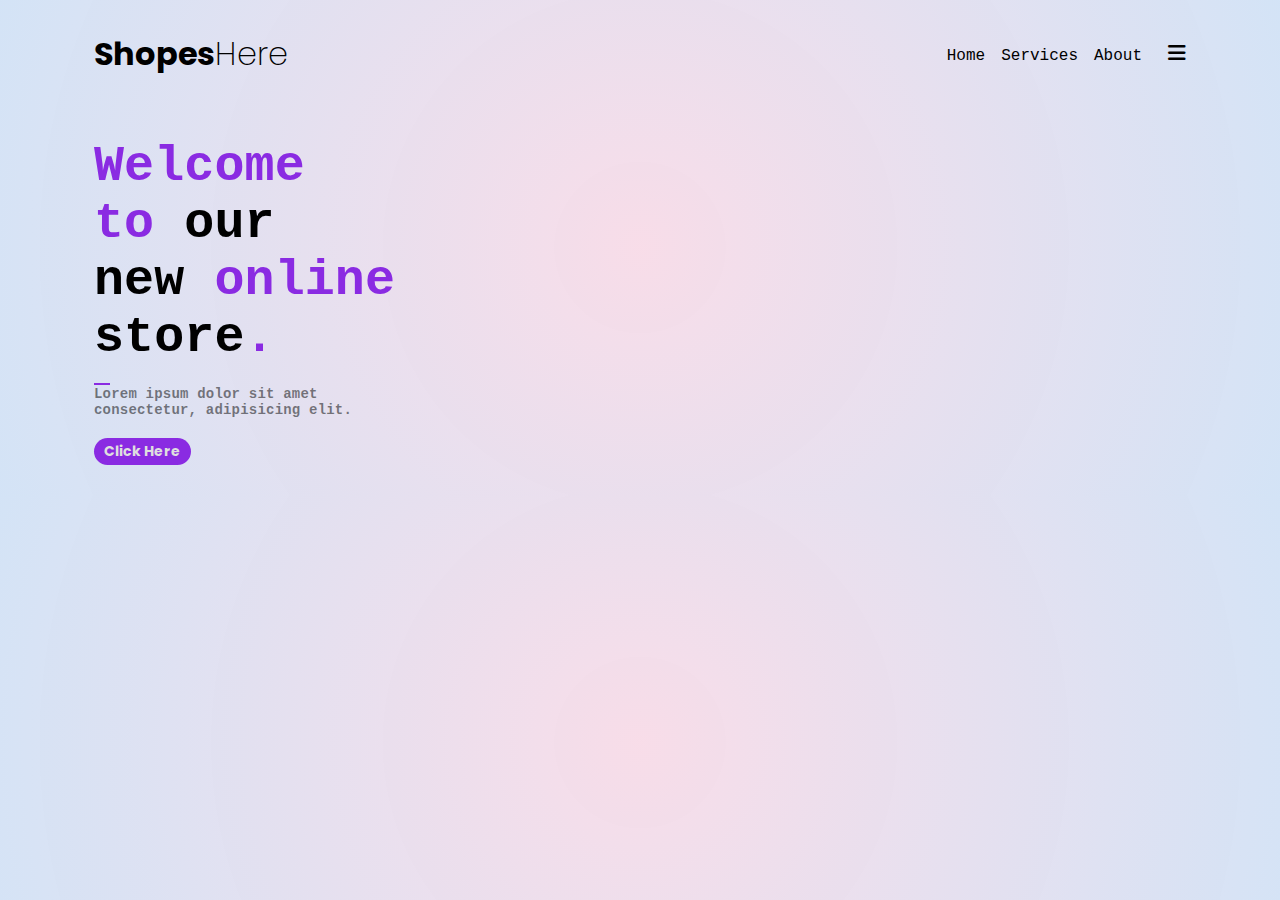
<file: index.html>
<!DOCTYPE html>
<html lang="en">
<head>
  <meta charset="UTF-8">
  <meta name="viewport" content="width=device-width, initial-scale=1.0">
  <title>ShopesHere</title>
  <link rel="stylesheet" href="./style.css">
  <link rel="stylesheet" href="./responsive.css">

</head>
<body>
  <header>
    <h1 class="poppins-bold">Shopes<span class="poppins-extralight">Here</span></h1>
    <nav>
      <ul class="poppins-medium">
        <li>Home</li>
        <li>Services</li>
        <li>About</li>
      </ul>
      <span class="menu-btn">
        <i class="fa-solid fa-bars"></i>
      </span>
    </nav>
  </header>
  <main>
    <div class="container">
      <div class="left">
        <div class="heading">
          <h1><span>Welcome <br>to</span> our <br>new <span>online</span> store<span>.</span></h1>
        </div>

        <span class="text">
          Lorem ipsum dolor sit amet consectetur, adipisicing elit.
        </span>

        <span class="button poppins-bold"><a class="poppins-bold" href="#">Click Here</a></span>
      </div>
    </div>
  </main>
</body>
</html>
</file>
<file: style.css>
@import url(./common.css);

body {
    background: rgb(238, 174, 202);
    background: radial-gradient(circle, rgba(238, 174, 202, 0.42362204724409447) 0%, rgba(148, 187, 233, 0.4078740157480315) 100%);
}

header {
    display: flex;
    align-items: center;
    justify-content: space-between;
    gap: 20px;
    padding: 30px;
    width: 100%;
}

header nav{
    display: flex;
    align-items: center;
    gap: 20px;justify-content: space-between;
li {
    display: inline;
    margin: 0 6px;

    &:hover {
        color: blue;
    }
}
.menu-btn{
    font-size: 20px;
}
}

main {
    padding: 30px;
}

main .container {
    display: flex;
}

main .container .left {
    width: 50%;
    max-width: 310px;
    display: block;

    h1 {
        font-size: 50px;
        letter-spacing: .1px;

        span {
            color: blueviolet;
        }
    }
    .text{
        margin-top: 20px;
        display: block;
        color: rgba(0, 0, 0, .50);
        letter-spacing: .2px;
        font-size: 14px;
        font-weight: bold;
        position: relative;
        &:before{
            content: "__";
            position: absolute;
            color: transparent;
            height: 2px;
            width: 16px;
            display: block;
            background-color: blueviolet;
            top: -3px;
        }
    }
    .button{
        background-color: blueviolet;
        color: #dfdfdf;
        border-radius: 100px;
        padding: 3px 10px;
        font-size: 14px;
        font-weight: bold;
        margin-top: 20px;
        display: block;
        width: max-content;
        a{
            color: #dfdfdf;
            text-decoration: none;
        }
    }
}
</file>
<file: responsive.css>
@media (max-width: 600px){
  header nav{
    display: none;
  }
  main .container{
    display: block;
    text-align: center;
  }
 main .container .left{
    text-align: center;
    width: 100%;
  }
}
</file>
